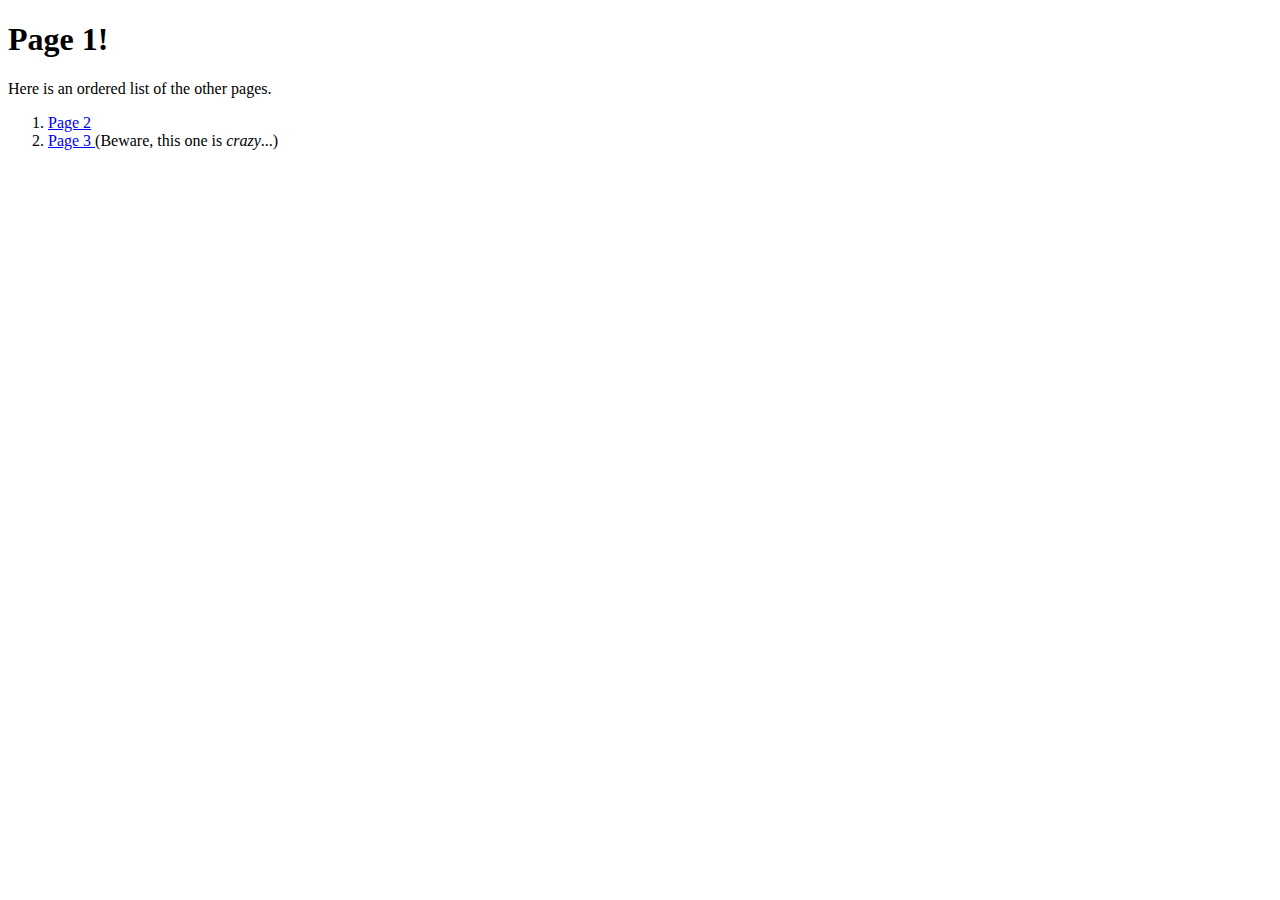
<file: page-one.html>
<!DOCTYPE html>
<html>
  <head>
    <title>ONE</title>
  </head>
    <h1> Page 1!<br/></h1>
  <body>
    <p>Here is an ordered list of the other pages.</p>
    <ol>
      <li><a href='page-two.html'>Page 2</a></li>
      <li><a href='page-three.html'>Page 3 </a>(Beware, this one is <em>crazy</em>...)</li>
    <ol>
  </body>
</html>
</file>
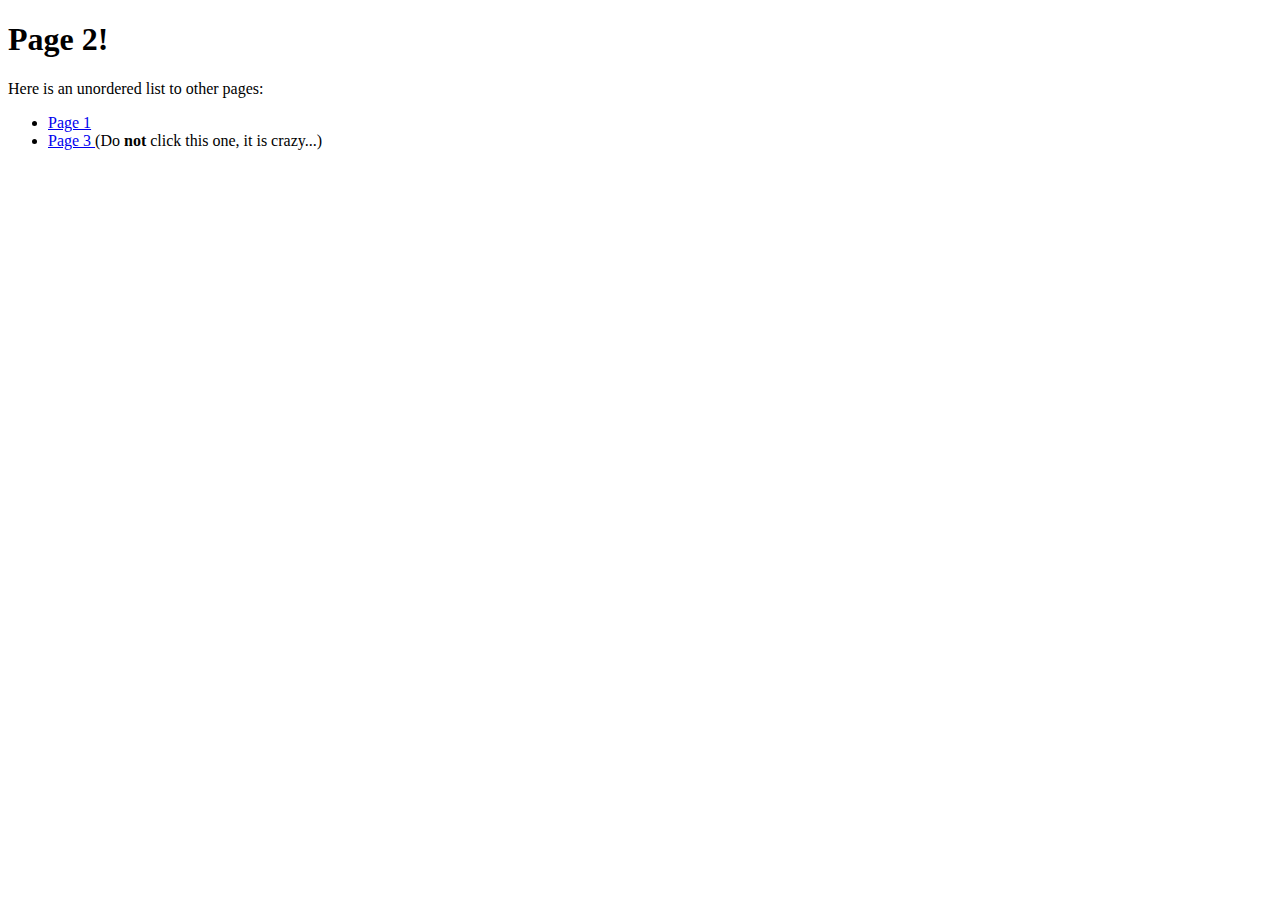
<file: page-two.html>
<!DOCTYPE html>
<html>
  <head>
    <title>TWO</title>
  </head>
  <body>
    <h1> Page 2! <br></h1>
    <p>Here is an unordered list to other pages:</p>
    <ul>
      <li><a href='page-one.html'>Page 1</a></li>
      <li><a href='page-three.html'>Page 3 </a>(Do <strong>not</strong> click this one, it is crazy...)</li>
    </ul>
  </body>
</html>
</file>
